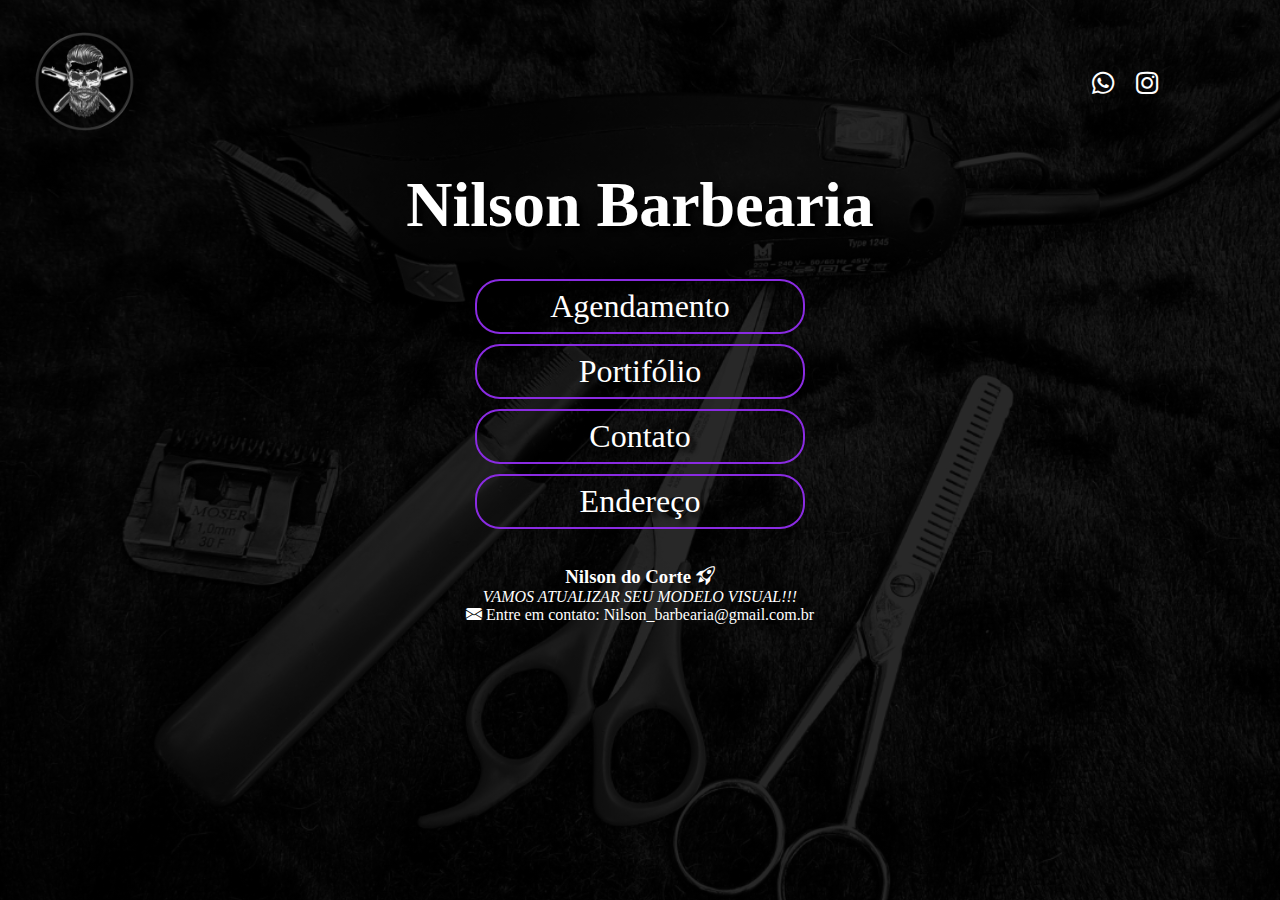
<file: Index.html>
<!DOCTYPE html>
<html lang="pt-BR">
<head>
    <meta charset="UTF-8">
    <meta http-equiv="X-UA-Compatible" content="IE=edge">
    <meta name="viewport" content="width=device-width, initial-scale=1.0">
    <meta name="description" content="Barbearia Nilson">
    <link rel="stylesheet" href="https://cdn.jsdelivr.net/npm/bootstrap-icons@1.10.4/font/bootstrap-icons.css">
    <link rel="stylesheet" href="estilo.css">
    <link rel="preconnect" href="https://fonts.googleapis.com">
    <link rel="preconnect" href="https://fonts.gstatic.com" crossorigin>
    <link href="https://fonts.googleapis.com/css2?family=Montserrat:ital,wght@0,100;0,200;0,300;0,400;0,500;0,600;0,700;0,800;0,900;1,100;1,200;1,300;1,400;1,500;1,600;1,700;1,800;1,900&family=Righteous&family=Sarala&display=swap" rel="stylesheet">
    <title>Barbearia Nilson</title>
</head>
<body>
    <div class="header">

            <div class="logo">
                <a href="Index.html"><img class="logo_header" src="img/Logo_header.png" alt=""></a>
            </div>

            <div class="sociais">
                    <a href="https://wa.me/+5534993392184" target="_blank"><i class = "bi bi-whatsapp"></i></a> 
                    <a href="https://www.instagram.com/barbearia_nilson_do_corte/" target="_blank"><i class = "bi bi-instagram"></i></a>
            </div>
    </div>
    
    <main>
            <div class="titulo">
                <a href="#"><h1>Nilson Barbearia</h1></a>
            </div>

            <div class="menus">
                <a class="menu_btn" href="#">Agendamento</a>
                <a class="menu_btn" href="#">Portifólio</a>
                <a class="menu_btn" href="https://wa.me/+5534993392184" target="_blank">Contato</a>
                <a class="menu_btn" href="https://www.bing.com/maps?osid=a84c560c-bf24-449d-b5b4-779f7468ccd4&cp=-18.889205~-48.304365&lvl=16&imgid=88aefe0a-d376-4753-ba48-df30e1c1c101&v=2&sV=2&form=S00027" target="_blank"> Endereço</a>
            </div>
    </main>

    <footer id="footer">
        <h3>Nilson do Corte <i class="bi bi-rocket-takeoff"></i></h3>
        <p class="subtitulo"><i>Vamos atualizar seu modelo visual!!!</i></p>
        <p><i class="bi bi-envelope-fill"></i><span> Entre em contato:</span> Nilson_barbearia@gmail.com.br</p>
    </footer>
    </div>
</body>
</html>
</file>
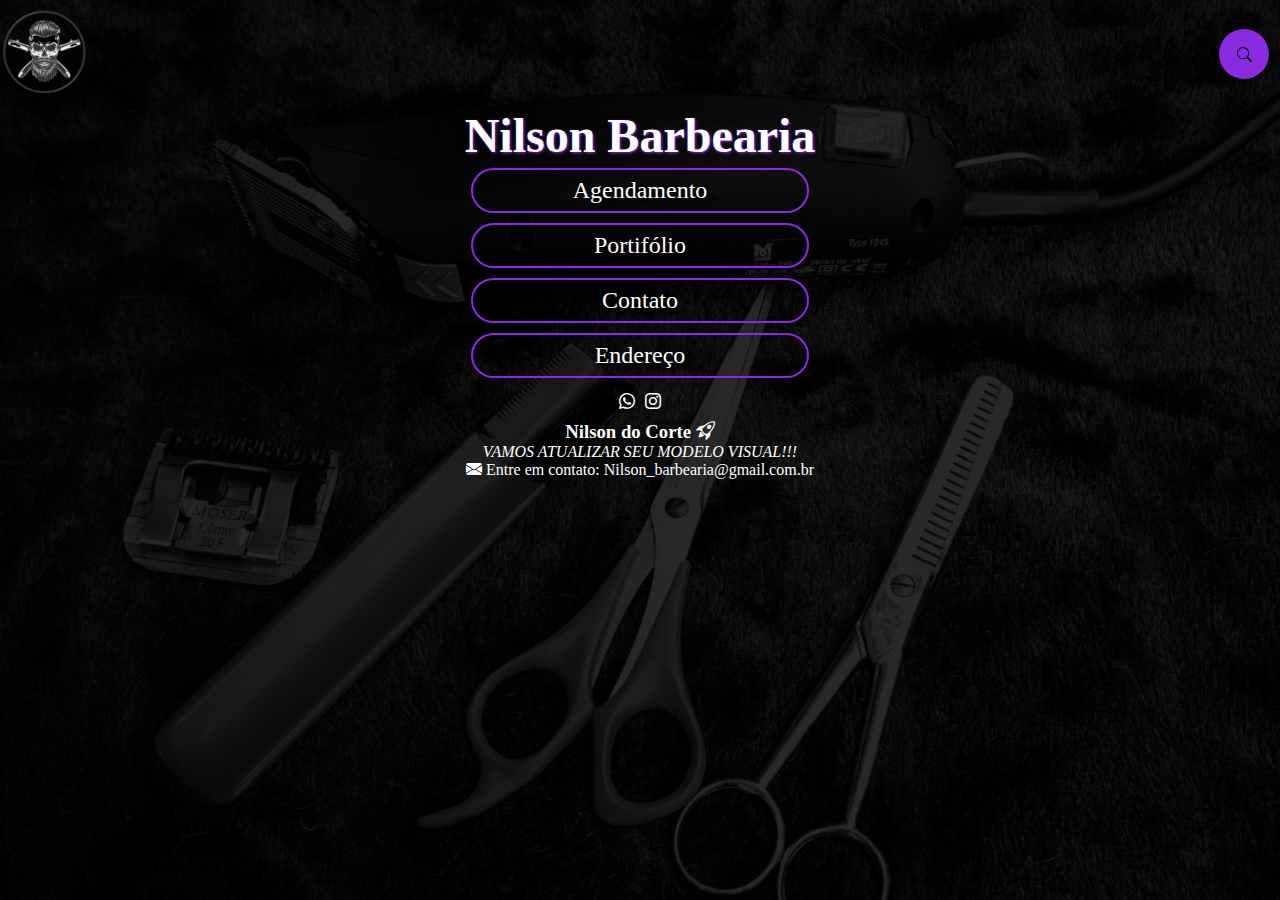
<file: indexAtt.html>
<!DOCTYPE html>
<html lang="pt-BR">
<head>
    <meta charset="UTF-8">
    <meta http-equiv="X-UA-Compatible" content="IE=edge">
    <meta name="viewport" content="width=device-width, initial-scale=1.0">
    <meta name="description" content="Barbearia Nilson">
    <link rel="stylesheet" href="https://cdn.jsdelivr.net/npm/bootstrap-icons@1.10.4/font/bootstrap-icons.css">
    <link rel="stylesheet" href="estiloAtt.css">
    <link rel="preconnect" href="https://fonts.googleapis.com">
    <link rel="preconnect" href="https://fonts.gstatic.com" crossorigin>
    <link href="https://fonts.googleapis.com/css2?family=Montserrat:ital,wght@0,100;0,200;0,300;0,400;0,500;0,600;0,700;0,800;0,900;1,100;1,200;1,300;1,400;1,500;1,600;1,700;1,800;1,900&family=Righteous&family=Sarala&display=swap" rel="stylesheet">
    <title>Barbearia Nilson Atualizado</title>
</head>
<body>
    <div class="header">

            <div class="logo_header">
                <a href="Index.html"><img class="logo_header" src="img/Logo_header.png" alt=""></a>
            </div>


            <div class="barra-pesquisa">
                <input type="text" class="pesquisa-txt" placeholder="Pesquisar">   
                <a href="#" class="btn-pesquisa">
                    <img src="lupa.svg" alt="Lupa">
                </a>
            </div>

    </div>
    
    <main>
            <div class="titulo">
                <a href="#"><h1>Nilson Barbearia</h1></a>
            </div>

            <div class="menus">
                <a class="menu_btn" href="#">Agendamento</a>
                <a class="menu_btn" href="#">Portifólio</a>
                <a class="menu_btn" href="https://wa.me/+5534993392184" target="_blank">Contato</a>
                <a class="menu_btn" href="https://www.bing.com/maps?osid=a84c560c-bf24-449d-b5b4-779f7468ccd4&cp=-18.889205~-48.304365&lvl=16&imgid=88aefe0a-d376-4753-ba48-df30e1c1c101&v=2&sV=2&form=S00027" target="_blank"> Endereço</a>
            </div>
    </main>

    <footer id="footer">
        <div class="sociais">
            <a href="https://wa.me/+5534993392184" target="_blank"><i class = "bi bi-whatsapp"></i></a> 
            <a href="https://www.instagram.com/barbearia_nilson_do_corte/" target="_blank"><i class = "bi bi-instagram"></i></a>
    </div>
        <h3>Nilson do Corte <i class="bi bi-rocket-takeoff"></i></h3>
        <p class="subtitulo"><i>Vamos atualizar seu modelo visual!!!</i></p>
        <p><i class="bi bi-envelope-fill"></i><span> Entre em contato:</span> Nilson_barbearia@gmail.com.br</p>
    </footer>
    </div>
</body>
</html>
</file>
<file: estilo.css>
*{
    margin: 0;
    padding: 0;
    text-decoration: none;
    font-family: 'Times New Roman', Times, serif;
}

body{
    
    background: linear-gradient(rgba(0,0,0,0.8), rgba(0,0,0,0.8)), url(img/Background_principal.png);
    background-position: center;
    background-attachment: fixed;
    background-size: cover;
    background-repeat: no-repeat;
    width: 100%;
    
}

.header{
    display: flex;
    flex-direction: row;
    align-items: center;
    justify-content: space-between;
    justify-content: top;
    margin: 32px;
}

.logo_header{
    width: 6.5em;
    display: flex;
    cursor: pointer;
}

.sociais{
    display: flex;
    font-size: 1.4em;
    text-decoration: none;
    gap: 1.0em;
    margin-right: 4em;
    
}

.sociais a{
    color: #fff;
    
}

.sociais a:hover{
    border: 2px solid rgb(138, 43, 226);
    border-radius: 50px;
    transition: 1.0s;
    padding: 5px;
}

.sociais a:active{
    background-color: blueviolet;
    transition: 0.5s;
}

.sociais a:hover{
    color: rgb(138, 43, 226);
    transition: 0.5s ;
}

.titulo{
    text-align: center;
    font-size: 2em;
    margin-bottom: 1em;
}

.titulo a{
    color: #fff;
    text-shadow: 5px 5px 5px #000000;
}

.menus{
   display: flex;
   flex-direction: column;
   align-items: center;
   margin: 1em;
}

.menu_btn{
    font-size: 2em;
    margin: 5px;
    padding: 7px;
    text-align: center;
    color: #fff;
    border: 2px solid rgb(138, 43, 226);
    border-radius: 25px;
    width: 25%;
    transition: 0.5s;
    text-shadow: 5px 5px 5px #000000;
}

.menu_btn:hover{
    background-color: blueviolet;
}

#footer{
    color: #fff;
    display: flex;
    flex-direction: column;
    align-items: center;
    margin: 2em;
}

footer .subtitulo{
    text-transform: uppercase;

}
</file>
<file: estiloAtt.css>
*{
    margin: 0;
    padding: 0;
    text-decoration: none;
    font-family: 'Times New Roman', Times, serif;
}

body{
    
    background: linear-gradient(rgba(0,0,0,0.8), rgba(0,0,0,0.8)), url(img/Background_principal.png);
    background-position: center;
    background-attachment: fixed;
    background-size: cover;
    background-repeat: no-repeat;
    width: 100%;
}

.header{
    display: flex;
    flex-direction: row;
    align-items: center;
    justify-content: space-between;
    justify-content: top;
    margin: 10px 10px 10px 0;
}

.logo_header{
    width: 5.5em;
    display: flex;
    cursor: pointer;
}

.barra-pesquisa{

    background-color: rgb(138, 43, 226);
    padding: 10px;
    height: 30px;
    border-radius: 40px;
    display: flex;
    align-items: center;
    justify-content: space-between;
    border: 1px solid #000;
}

.pesquisa-txt{
    border: none;
    background: none;
    outline: none;
    padding: 0;
    color: #f0f5fb;
    font-size: 16px;
    line-height: 30px;
    width: 0px;
    transition: 0.5s;
    text-shadow: 2px 2px 2px #000000;
}

::-webkit-input-placeholder{
    color: #000000;
    text-shadow: 2px 2px 2px #fff;
}

.btn-pesquisa{
    width: 30px;
    height: 30px;
    border-radius: 50%;
    background-color: rgb(138, 43, 226);
    display: flex;
    justify-content: center;
    align-items: center;
    transition: 0.5s ease-in-out;
}


.barra-pesquisa:hover > .pesquisa-txt{
    width: 140px;
    padding: 0 6px;
}

.barra-pesquisa:hover > .btn-pesquisa{
    background-color: #fff;
}

.titulo{
    text-align: center;
    font-size: 1.5em;
    margin-bottom: 10px;
    width: 400px;
    margin: auto;
}

.titulo a{
    color: #fff;
    text-shadow: 1px 1px 3px rgb(138, 43, 226);
}

.menus{
   display: flex;
   flex-direction: column;
   align-items: center;
}

.menu_btn{
    font-size: 1.5em;
    margin: 5px;
    padding: 7px;
    text-align: center;
    color: #fff;
    border: 2px solid rgb(138, 43, 226);
    border-radius: 25px;
    width: 25%;
    transition: 0.5s;
    text-shadow: 5px 5px 5px #000000;
}

.menu_btn:hover{
    background-color: blueviolet;
}

.sociais{
    display: flex;
    font-size: 16px;
    text-decoration: none;
    gap: 10px;
    margin: 10px;
}

.sociais a{
    color: #fff;
    
}

.sociais a:hover{
    border: 1px solid rgb(138, 43, 226);
    border-radius: 50px;
    transition: 1.0s;
    padding: 4px;
    color: rgb(138, 43, 226);
    transition: 0.5s ease-in-out;
}

.sociais a:active{
    background-color: blueviolet;
    transition: 0.5s;
}

#footer{
    color: #fff;
    display: flex;
    flex-direction: column;
    align-items: center;
    margin-bottom: 20px;
}

footer .subtitulo{
    text-transform: uppercase;

}
</file>
